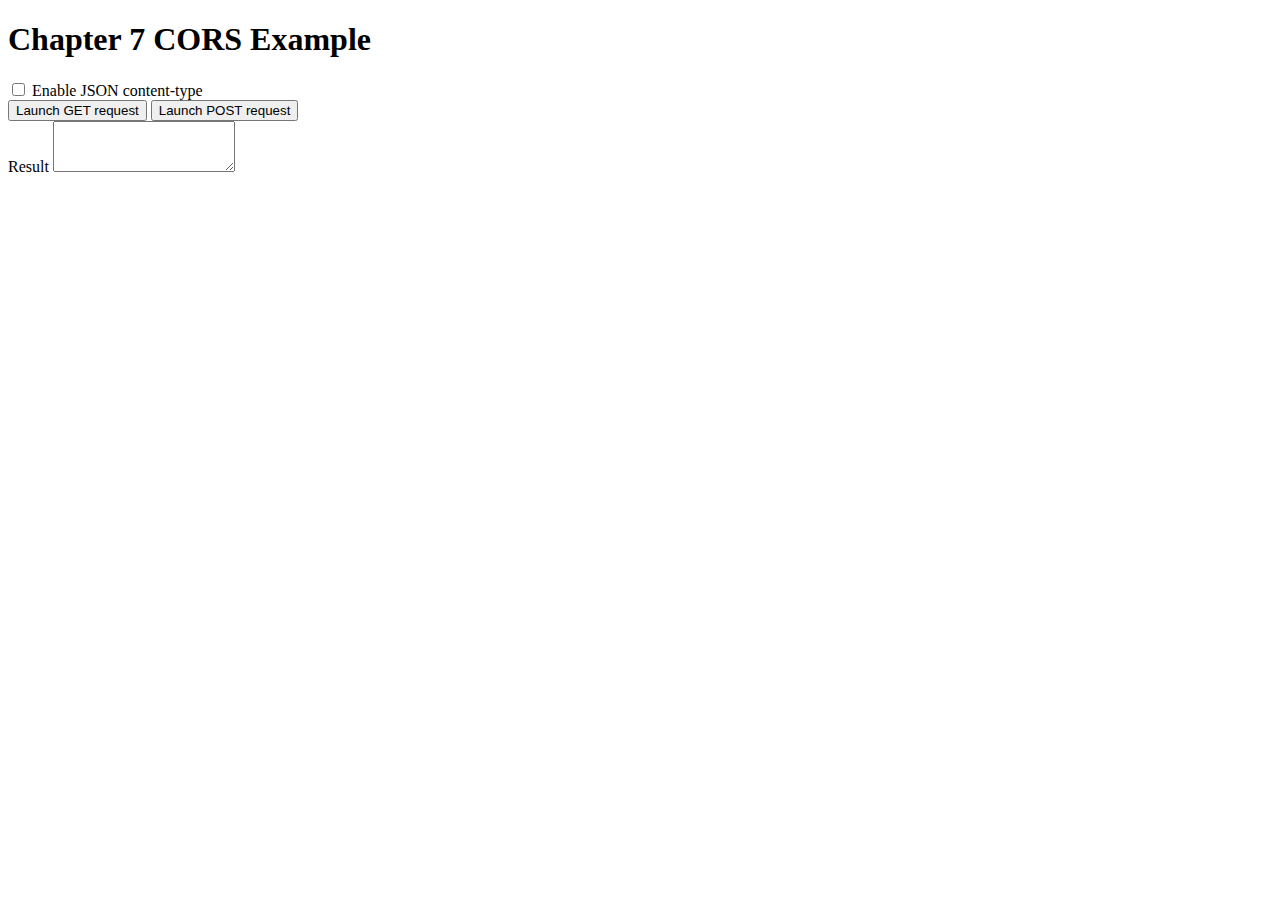
<file: packt_dsfAPI/chapter_7/cors/index.html>
<!doctype html>
<html lang="en">

<head>
  <meta charset="utf-8">
  <meta name="viewport" content="width=device-width, initial-scale=1">

  <link href="https://cdn.jsdelivr.net/npm/bootstrap@5.0.0/dist/css/bootstrap.min.css" rel="stylesheet"
    integrity="sha384-wEmeIV1mKuiNpC+IOBjI7aAzPcEZeedi5yW5f2yOq55WWLwNGmvvx4Um1vskeMj0" crossorigin="anonymous">

  <title>Chapter 7 CORS Example</title>
</head>

<body>
  <div class="container">
    <h1 class="my-3">Chapter 7 CORS Example</h1>
    <form>
      <div class="mb-3">
        <div class="form-check form-switch">
          <input class="form-check-input" type="checkbox" id="json-content-type">
          <label class="form-check-label" for="json-content-type">Enable JSON content-type</label>
        </div>
      </div>
      <div class="mb-3">
        <button type="button" id="launch-get" class="btn btn-success">Launch GET request</button>
        <button type="button" id="launch-post" class="btn btn-danger">Launch POST request</button>
      </div>
      <div class="mb-3">
        <label for="result" class="form-label">Result</label>
        <textarea class="form-control" id="result" rows="3"></textarea>
      </div>
    </form>
  </div>

  <script>
    const host = "http://localhost:8000";

    const jsonContentTypeEnabled = () => {
      return document.getElementById("json-content-type").checked;
    }

    const makeRequest = (path, method, body, enableJSONContentType) => {
      const headers = new Headers();
      if (enableJSONContentType) {
        headers.append("content-type", "application/json");
      }
      return fetch(`${host}${path}`, { method, headers, body })
    }

    const handleResponse = (response) => {
      const result = document.getElementById("result");
      response
        .then((response) => {
          response.text().then((text) => result.innerHTML = text);
        })
        .catch((error) => {
          result.innerHTML = error.message;
        })
        ;
    };

    window.addEventListener('DOMContentLoaded', (event) => {
      document.getElementById("launch-get").addEventListener("click", () => {
        const request = makeRequest("/", "GET", null, jsonContentTypeEnabled());
        handleResponse(request);
      });

      document.getElementById("launch-post").addEventListener("click", () => {
        const request = makeRequest("/", "POST", JSON.stringify({ "hello": "world" }), jsonContentTypeEnabled());
        handleResponse(request);
      });
    });
  </script>
</body>

</html>
</file>
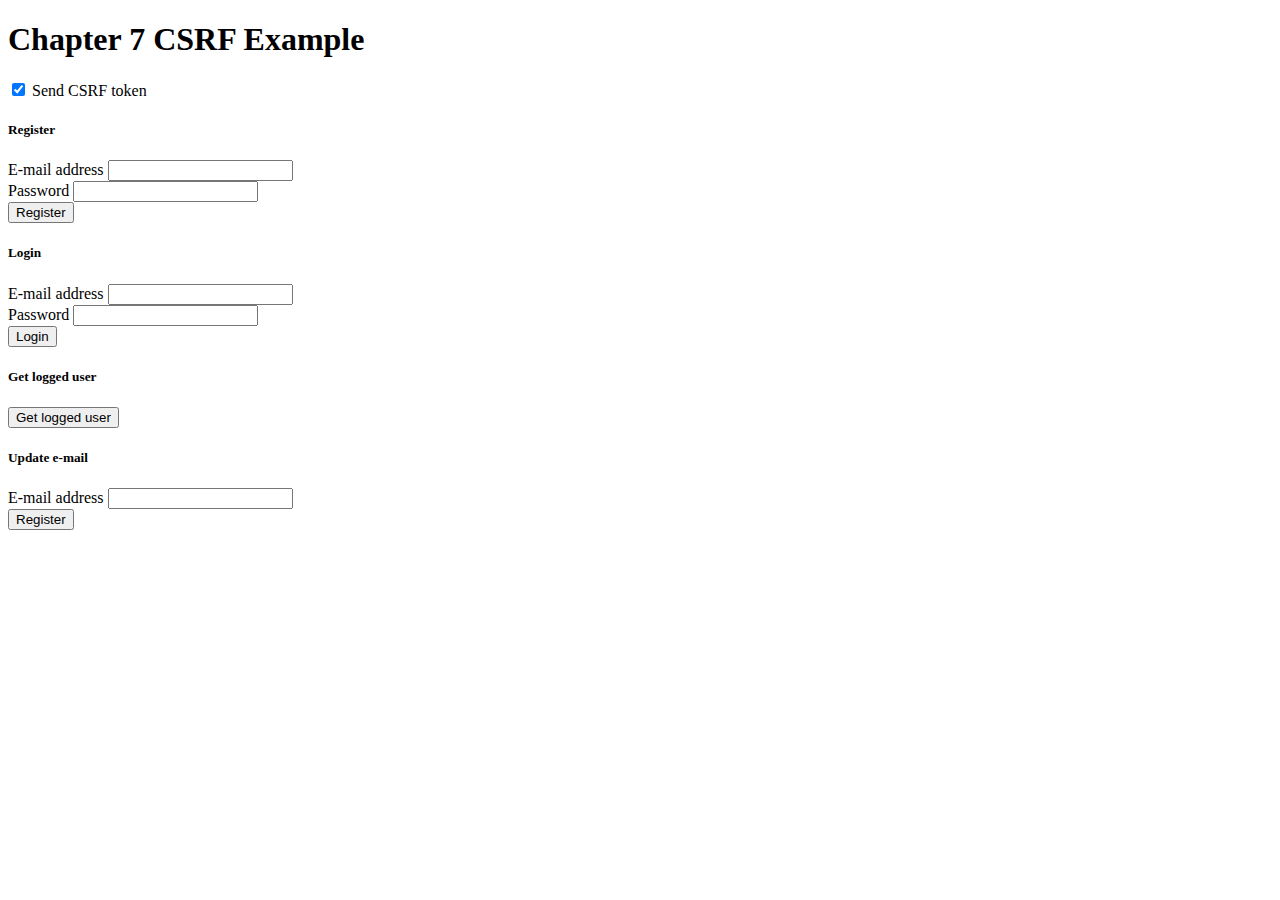
<file: packt_dsfAPI/chapter_7/csrf/index.html>
<!doctype html>
<html lang="en">

<head>
  <meta charset="utf-8">
  <meta name="viewport" content="width=device-width, initial-scale=1">

  <link href="https://cdn.jsdelivr.net/npm/bootstrap@5.0.0/dist/css/bootstrap.min.css" rel="stylesheet"
    integrity="sha384-wEmeIV1mKuiNpC+IOBjI7aAzPcEZeedi5yW5f2yOq55WWLwNGmvvx4Um1vskeMj0" crossorigin="anonymous">

  <title>Chapter 7 CSRF Example</title>
</head>

<body>
  <div class="container">
    <h1 class="my-3">Chapter 7 CSRF Example</h1>

    <div class="mb-3">
      <div class="form-check form-switch">
        <input class="form-check-input" type="checkbox" id="send-csrf" checked>
        <label class="form-check-label" for="send-csrf">Send CSRF token</label>
      </div>
    </div>

    <div class="row mb-5">

      <div class="col col-12 col-md-6">
        <div class="card mb-5 mb-md-0">
          <div class="card-body">
            <form id="register">
              <h5 class="card-title">Register</h5>
              <div id="register-alert" class="alert d-none" role="alert"></div>
              <div class="mb-3">
                <label for="register-email" class="form-label">E-mail address</label>
                <input type="email" class="form-control" id="register-email" required>
              </div>
              <div class="mb-3">
                <label for="register-pasword" class="form-label">Password</label>
                <input type="password" class="form-control" id="register-password" required>
              </div>
              <div class="mb-3">
                <input type="submit" class="btn btn-warning" value="Register">
              </div>
            </form>
          </div>
        </div>
      </div>

      <div class="col col-12 col-md-6">
        <div class="card">
          <div class="card-body">
            <form id="login">
              <h5 class="card-title">Login</h5>
              <div id="login-alert" class="alert d-none" role="alert"></div>
              <div class="mb-3">
                <label for="login-email" class="form-label">E-mail address</label>
                <input type="email" class="form-control" id="login-email" required>
              </div>
              <div class="mb-3">
                <label for="login-pasword" class="form-label">Password</label>
                <input type="password" class="form-control" id="login-password" required>
              </div>
              <div class="mb-3">
                <input type="submit" class="btn btn-warning" value="Login">
              </div>
            </form>
          </div>
        </div>
      </div>

    </div>

    <div class="row mb-5">

      <div class="col col-12 col-md-6">
        <div class="card mb-5 mb-md-0">
          <div class="card-body">
            <form id="get-me">
              <h5 class="card-title">Get logged user</h5>
              <div id="me-alert" class="alert d-none" role="alert"></div>
              <div class="mb-3">
                <input type="submit" class="btn btn-success" value="Get logged user">
              </div>
            </form>
          </div>
        </div>
      </div>

      <div class="col col-12 col-md-6">
        <div class="card">
          <div class="card-body">
            <form id="update">
              <h5 class="card-title">Update e-mail</h5>
              <div id="update-alert" class="alert d-none" role="alert"></div>
              <div class="mb-3">
                <label for="update-email" class="form-label">E-mail address</label>
                <input type="email" class="form-control" id="update-email" required>
              </div>
              <div class="mb-3">
                <input type="submit" class="btn btn-warning" value="Register">
              </div>
            </form>
          </div>
        </div>
      </div>

    </div>

  </div>

  <script>
    const host = 'http://localhost:8000';

    const getCSRFCookieValue = () => {
      const matchingCookie = document.cookie.split(';').find((cookie) => cookie.trim().startsWith('csrftoken='));
      if (matchingCookie) {
        return matchingCookie.trim().split('=')[1];
      }
    }

    const makeRequest = (path, method, body, contentType) => {
      const headers = new Headers();
      if (contentType) {
        headers.append('content-type', contentType);
      }
      const sendCSRFToken = document.getElementById('send-csrf').checked;
      if (sendCSRFToken) {
        const csrfToken = getCSRFCookieValue();
        if (csrfToken) {
          headers.append('x-csrftoken', getCSRFCookieValue());
        }
      }
      return fetch(`${host}${path}`, { method, headers, body, credentials: 'include' })
    }

    const handleResponse = (response, ) => {
      const result = document.getElementById('result');
      response
        .then((response) => {
          response.text().then((text) => result.innerHTML = text);
        })
        .catch((error) => {
          result.innerHTML = error.message;
        })
        ;
    };

    window.addEventListener('DOMContentLoaded', (event) => {
      makeRequest('/csrf', 'GET');

      document.getElementById('register').addEventListener('submit', (e) => {
        e.preventDefault();
        const email = document.getElementById('register-email').value;
        const password = document.getElementById('register-password').value;
        const body = JSON.stringify({ email, password });

        const alert = document.getElementById('register-alert');
        makeRequest('/register', 'POST', body, 'application/json')
          .then((response) => {
            response.text().then((text) => {
              const success = response.status < 400;
              alert.innerText = text;
              alert.setAttribute('class', `alert alert-${success ? 'success' : 'danger'}`);
            });
          })
          .catch((error) => {
            alert.innerText = error.message;
            alert.setAttribute('class', 'alert alert-danger');
          })
        ;
      });

      document.getElementById('login').addEventListener('submit', (e) => {
        e.preventDefault();
        const email = document.getElementById('login-email').value;
        const password = document.getElementById('login-password').value;
        const body = new FormData();
        body.set("email", email);
        body.set("password", password);

        const alert = document.getElementById('login-alert');
        makeRequest('/login', 'POST', body)
          .then((response) => {
            response.text().then((text) => {
              const success = response.status < 400;
              alert.innerText = text;
              alert.setAttribute('class', `alert alert-${success ? 'success' : 'danger'}`);
            });
          })
          .catch((error) => {
            alert.innerText = error.message;
            alert.setAttribute('class', 'alert alert-danger');
          })
        ;
      });

      document.getElementById('get-me').addEventListener('submit', (e) => {
        e.preventDefault();

        const alert = document.getElementById('me-alert');
        makeRequest('/me', 'GET')
          .then((response) => {
            response.text().then((text) => {
              const success = response.status < 400;
              alert.innerText = text;
              alert.setAttribute('class', `alert alert-${success ? 'success' : 'danger'}`);
            });
          })
          .catch((error) => {
            alert.innerText = error.message;
            alert.setAttribute('class', 'alert alert-danger');
          })
        ;
      });

      document.getElementById('update').addEventListener('submit', (e) => {
        e.preventDefault();
        const email = document.getElementById('update-email').value;
        const body = JSON.stringify({ email });

        const alert = document.getElementById('update-alert');
        makeRequest('/me', 'POST', body, 'application/json')
          .then((response) => {
            response.text().then((text) => {
              const success = response.status < 400;
              alert.innerText = text;
              alert.setAttribute('class', `alert alert-${success ? 'success' : 'danger'}`);
            });
          })
          .catch((error) => {
            alert.innerText = error.message;
            alert.setAttribute('class', 'alert alert-danger');
          })
        ;
      });
    });
  </script>
</body>

</html>
</file>
